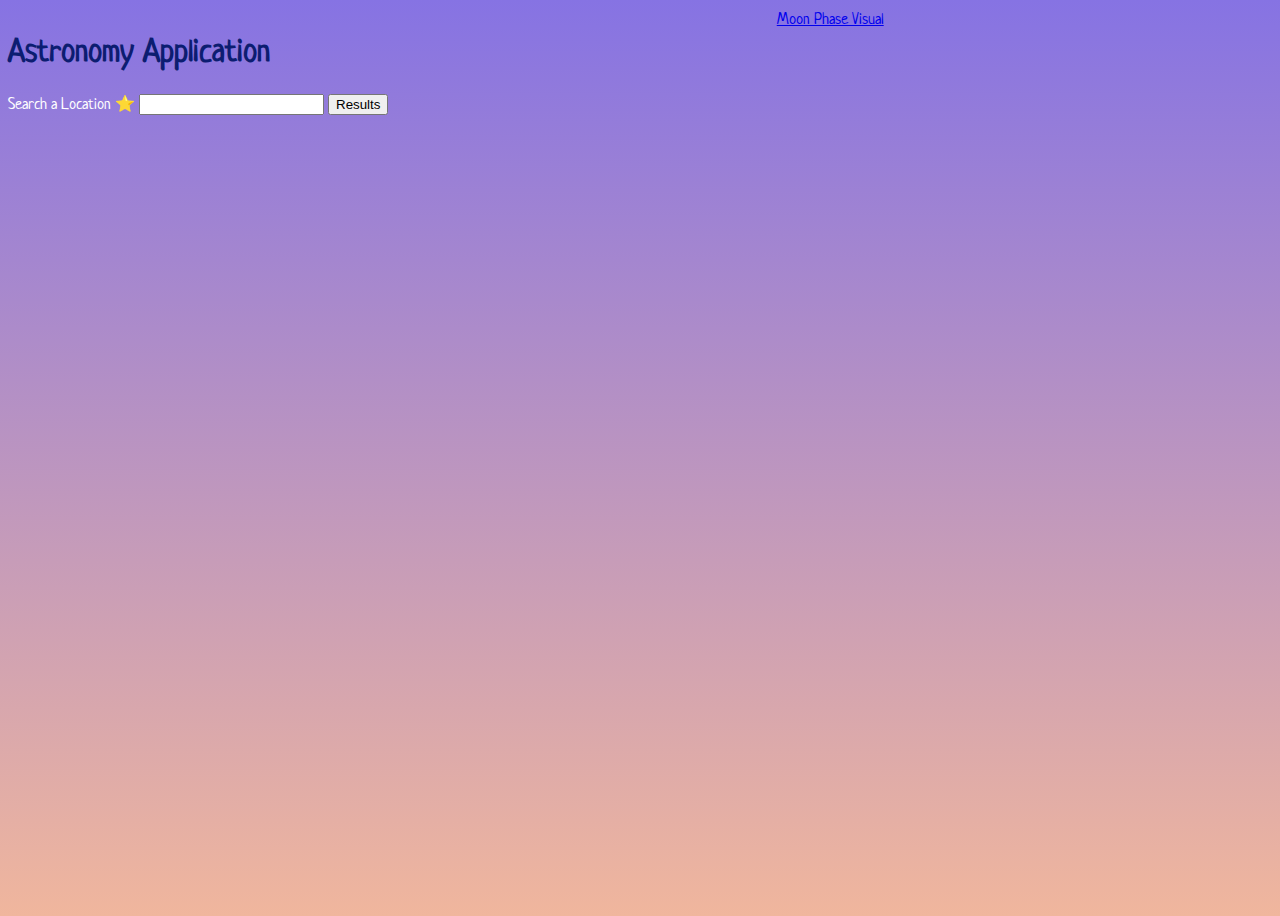
<file: index.html>
<!DOCTYPE html>
<html>
<head>
    <link rel="stylesheet" href="/file.css">
    <link rel="preconnect" href="https://fonts.googleapis.com">
    <link rel="preconnect" href="https://fonts.gstatic.com" crossorigin>
    <link href="https://fonts.googleapis.com/css2?family=Neucha&display=swap" 
    rel="stylesheet">
    <link rel="stylesheet" href="/file2.html">
    <script src="/file.js" defer></script>
    <meta name="viewport" content="width=device-width, initial-scale=1.0" />
    <title>Astronomy Application</title>
    
</head>
<body>

    <div class ="container">
<header>
    <h1>Astronomy Application </h1>
    <form> 
        <label> Search a Location &#11088; 
            
             <input class="userSearch" name="text" type="text" />
             <input type="submit" value= "Results" id = "hoverChange" />

    </form> 
</header>
<main  id="astronomy-info" >
    <aside>
        <article id="sunrise" ></article>
        <article id="sunset" ></article>
        <article id="moon-info" ></article>
        <a  href="file2.html "> Moon Phase Visual </a>
    </aside>
</main>

    </div>
</body>
</file>
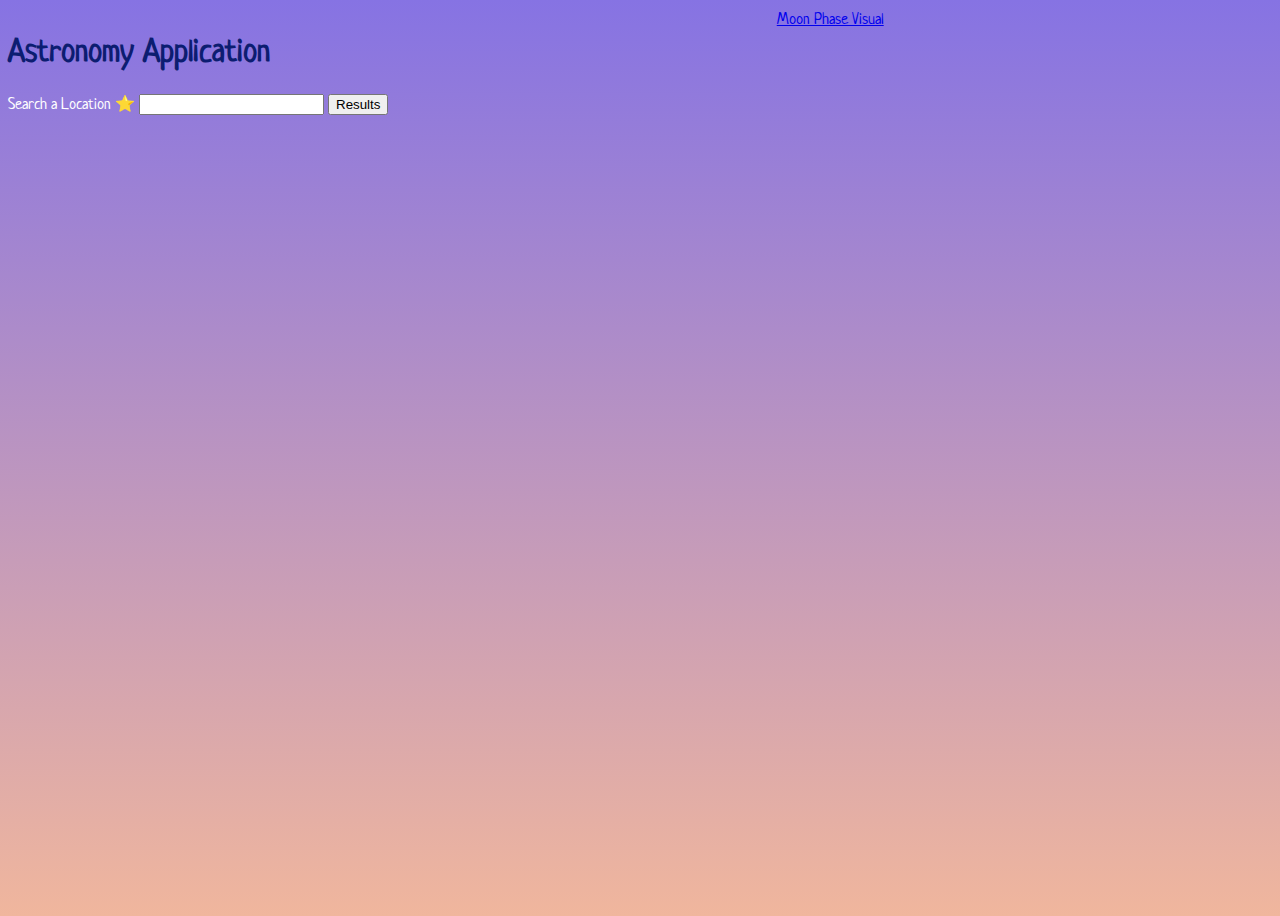
<file: file.html>
<!DOCTYPE html>
<html>
<head>
    <link rel="stylesheet" href="/file.css">
    <link rel="preconnect" href="https://fonts.googleapis.com">
    <link rel="preconnect" href="https://fonts.gstatic.com" crossorigin>
    <link href="https://fonts.googleapis.com/css2?family=Neucha&display=swap" 
    rel="stylesheet">
    <link rel="stylesheet" href="/file2.html">
    <script src="/file.js" defer></script>
    <title>Astronomy Application</title>
    
</head>
<body>

    <div class ="container">
<header>
    <h1>Astronomy Application </h1>
    <form> 
        <label> Search a Location &#11088; 
            
             <input class="userSearch" name="text" type="text" />
             <input type="submit" value= "Results" id = "hoverChange" />

    </form> 
</header>
<main  id="astronomy-info" >
    <aside>
        <article id="sunrise" ></article>
        <article id="sunset" ></article>
        <article id="moon-info" ></article>
        <a  href="file2.html "> Moon Phase Visual </a>
    </aside>
</main>

    </div>
</body>
</file>
<file: file.css>
.container{
    display: grid;
    grid-template-columns:repeat(2,auto);
    grid-template-rows: 3
}  

body {
    background-image: linear-gradient(to top, #f0b69d 0%, #8673e3 100%);
    height: 100vh
}

main{
    display:grid;
    font-family: 'Neucha';
    color:#0c1d71
} 


#hoverChange:hover {
    color: purple;
    
  }
  
h1{
    font-family: 'Neucha', cursive;
    color:#0c1d71; 
    
}  
label{
    color : white;
    font-family: 'Neucha'; 
  }  
  
  @media (max-width: 992px) {
    body {
      background-image: linear-gradient(to top, #d473e3 100% , #f0b69d 0%);
      height: 100vh
  }
  }
  
  @media (max-width: 768px) {
    body {
      background-image: linear-gradient(to top, #3e4ec4 100% , #f0b69d 0%);
      height: 100vh
  }
  }
  
  #sunrise{
    text-align: center;
  }
  #sunset{
    text-align: center;
  }
  #moon-info{
    text-align: center;
  }

  .a{
    text-align: center;
  }
</file>
